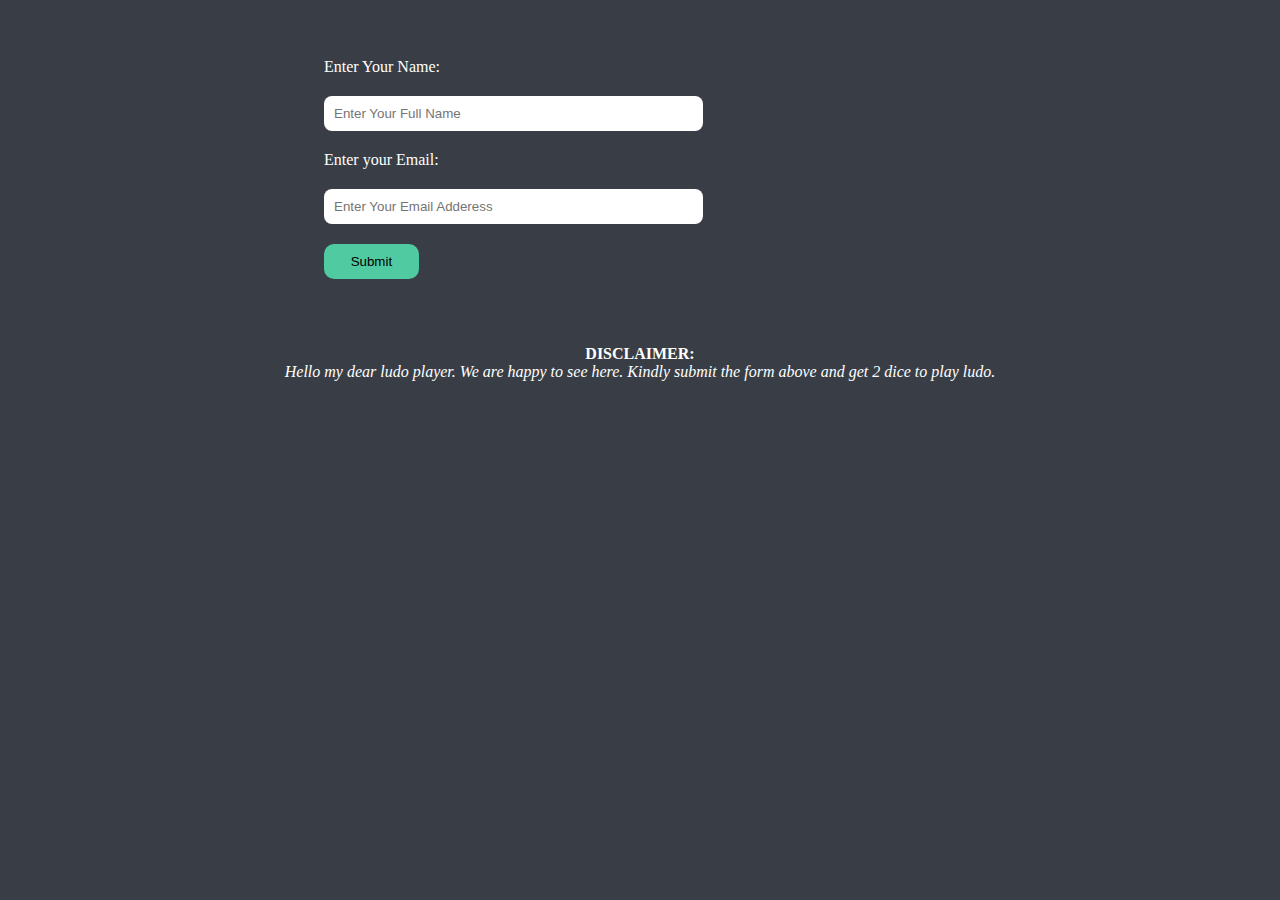
<file: form.html>
<html lang="en">
<head>
    <meta charset="UTF-8">
    <meta http-equiv="X-UA-Compatible" content="IE=edge">
    <meta name="viewport" content="width=device-width, initial-scale=1.0">
    <title>Form</title>
    <!-- css link here -->
    <link rel="stylesheet" href="css/form.css">
</head>
<body>
    <div class="queenform" >
    <form action="index.html" method="post" enctype="text/plain" onsubmit="checkValidate()">
        <label>Enter Your Name: </label>
        <input type="text"  placeholder="Enter Your Full Name">
        <span></span>
        <Label>Enter your Email:</Label>
        <input type="email"  placeholder="Enter Your Email Adderess">
        <span></span>
        <button>Submit</button>
    </form>
    <p><B>DISCLAIMER:</B><br>
         <I>Hello my dear ludo player. We are happy to see here. Kindly submit the form above and get 2 dice to play ludo.</I></p>
    </div>
    <!-- js is link here -->
    <script src="js/form.js"></script>
</body>
</html>
</file>
<file: css/form.css>
/* html tag css */
body{
    background-color: #393E46;
}
h1{
    color: white;
}
p{
    color: white;
}
form input,label,button{
    display: block;
}
form {
    width: 50%;
    text-align: left;
    margin: auto;
    padding: 50px;
}
input{
    padding: 10px;
    width: 60%;
    margin: 20px 20px 20px 0;
    border-radius: 8px;
    border: none;
}
button{
    padding: 10px;
    width: 15%;
    background-color: #50CAA1;
    border-radius: 10px;
    border: none;
}
label{
    color: white;
}

/* class css is here */

.queenform{
    text-align: center;
}
</file>
